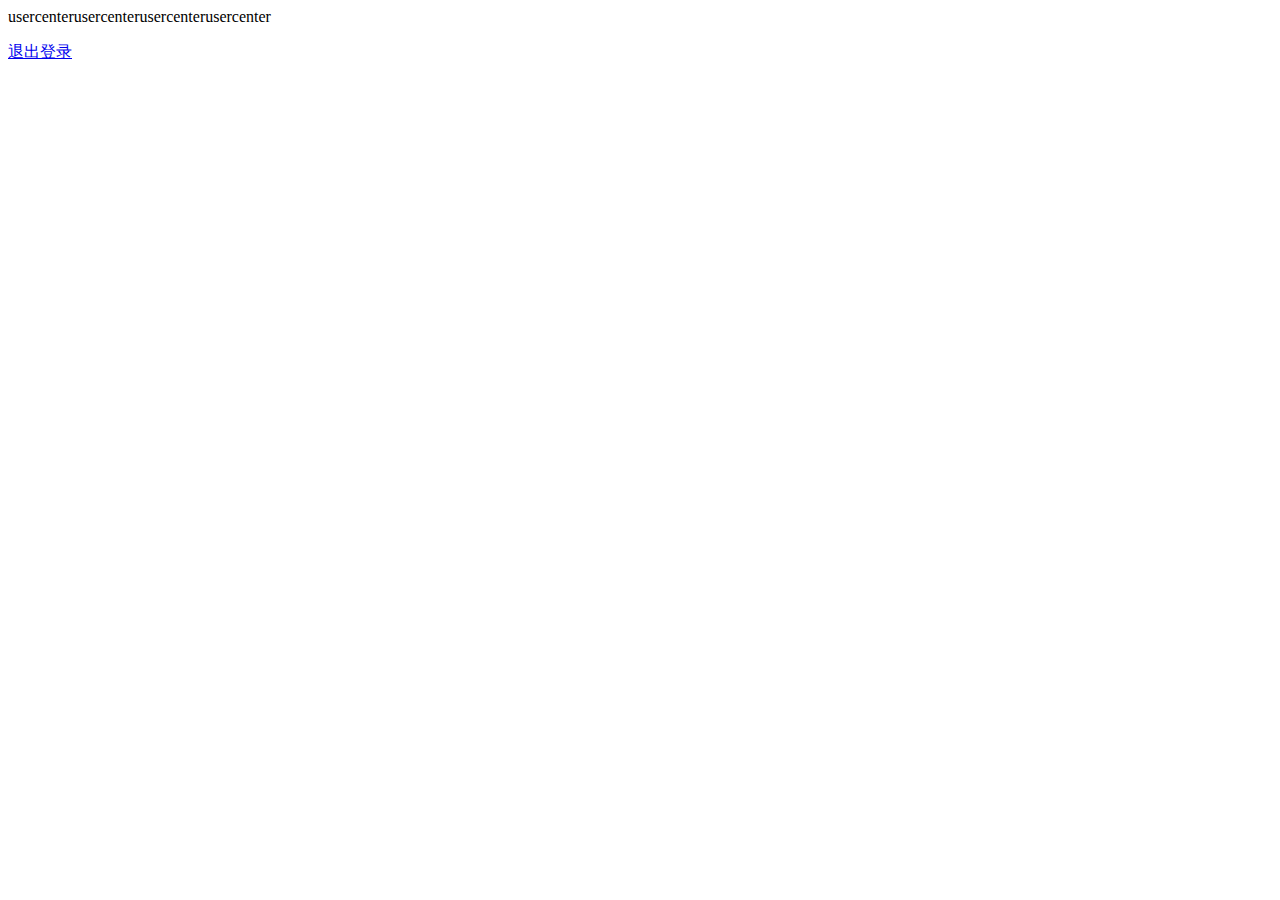
<file: SecondhandsCar/templates/usercenter.html>
<!DOCTYPE html>
<html lang="en">
<head>
    <meta charset="UTF-8">
    <title>用户中心</title>
</head>
<body>
usercenterusercenterusercenterusercenter
<p>
    <a href="{% url 'logout' %}">退出登录</a>
</p>
</body>
</html>
</file>
